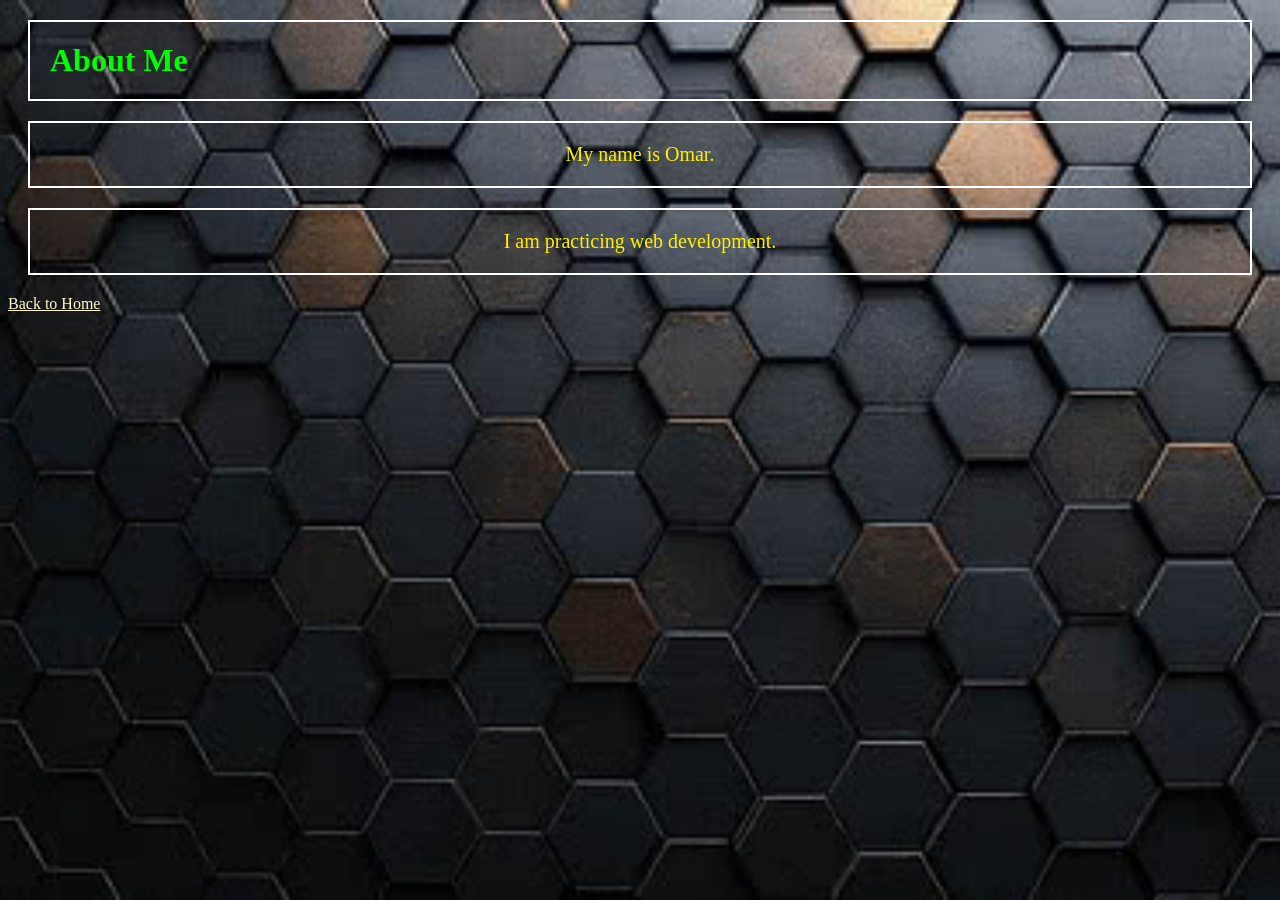
<file: about.html>
<!DOCTYPE html>
<html>

<head>

<title>About Me</title>

<link rel="stylesheet" href="style.css">

</head>

<body>

<h1>About Me</h1>

<p>My name is Omar.</p>

<p>I am practicing web development.</p>

<a href="index.html">Back to Home</a>

</body>

</html>
</file>
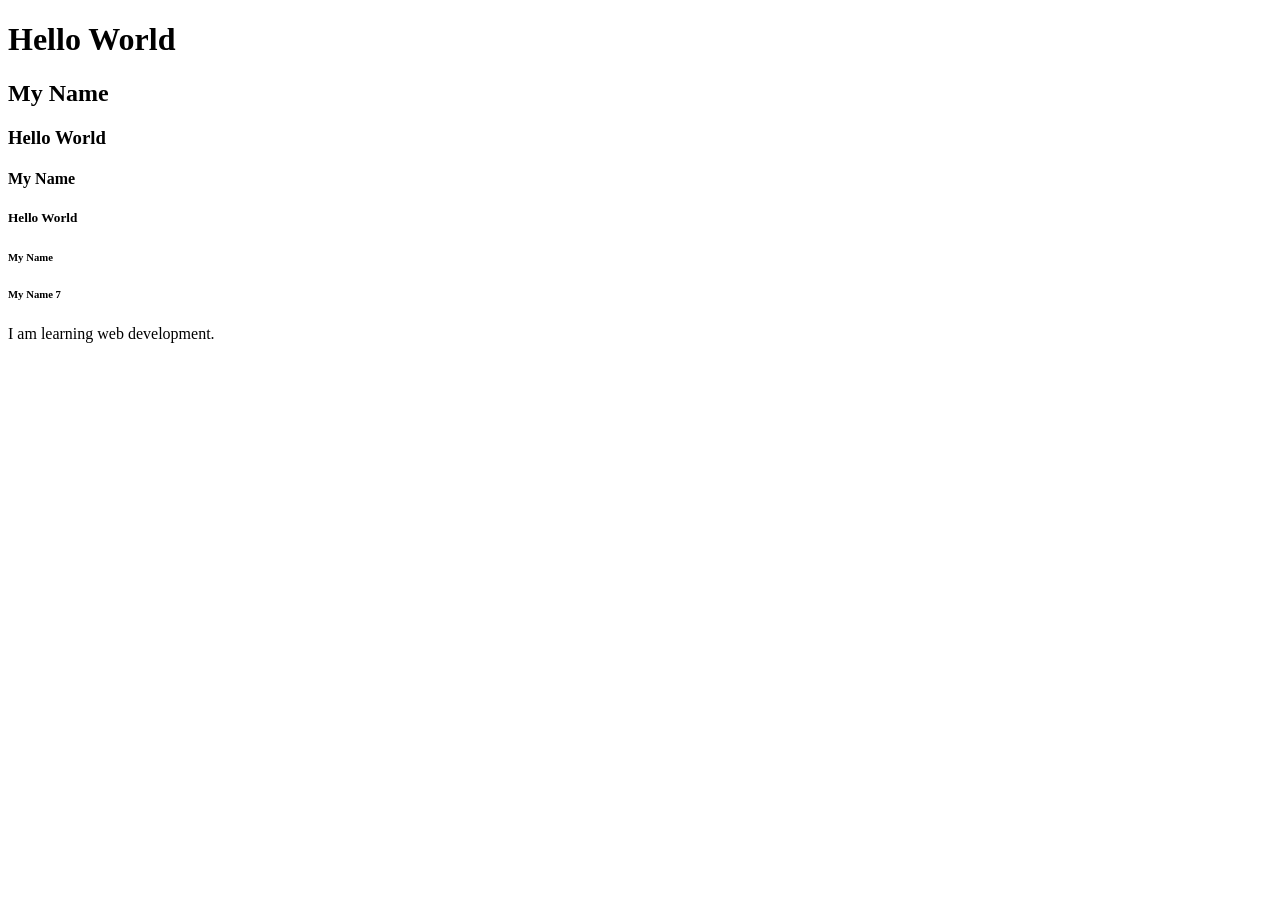
<file: web.html>
<!DOCTYPE html>
<html>

<head>
    <title>My First Website</title>
</head>

<body>

<h1>Hello World</h1>

<h2>My Name</h2>

<h3>Hello World</h3>

<h4>My Name</h4>

<h5>Hello World</h5>

<h6>My Name</h6>

<h6>My Name 7</h6>

<p>I am learning web development.</p>

</body>

</html>
</file>
<file: style.css>
h1 {border: 2px solid white; padding: 20px; margin: 20px;}
body {
background-image: url("image/webimage.jpg");
background-size: cover;
background-repeat: no-repeat;
background-attachment: fixed;
background-position: center;
}
.logos {
display: flex;
flex-wrap: nowrap;
justify-content: auto;
gap: 10px;
width: 30px;
height: 30px;
object-fit: contain;
}
h1 {color: #00ff00;}
h6 {color: #fff9d0;}
h5 {color: #ffffff;}
a {color: #fff9d0;}
p {color: #fff000;}

p {border: 2px solid white; padding: 20px; margin: 20px;}
p { font-size: 20px; text-align: center; }

button { background-color: green; color: white; font-size: 20px; }
button {background-color: green; color: white; padding: 20px 20px;}
.menu {
display: flex;
flex-direction: column;
align-items: flex-start;
gap: 20px;
margin-left: 0px;
}

.download {
background-color: hwb(349 18% 4%);
color: hwb(128 24% 0%);
font-size: 10px;
padding: 10px 20px;
text-decoration: none;
display: inline-block;
flex-direction: column;
align-items: left;
}
.movie {
width: 100%;
height: 400px;
object-fit: cover;
}
</file>
